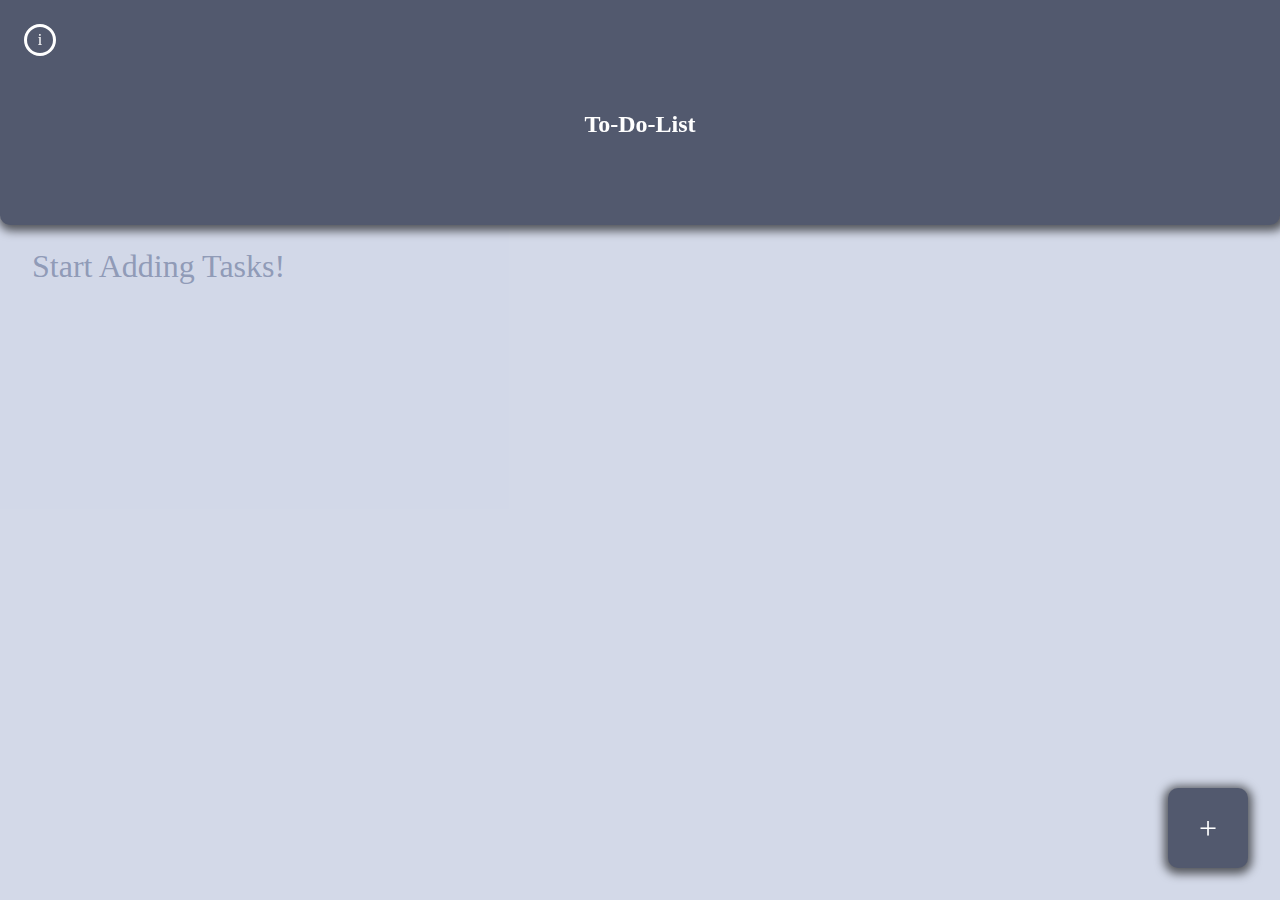
<file: index.html>
<!DOCTYPE html>
<html lang="en">
<head>
    <meta charset="UTF-8">
    <meta name="viewport" content="width=device-width, initial-scale=1.0">
    <meta name="google-site-verification" content="uLAu3IbKqQNwvSbMfphiDp0I7tK5LFswsqldo5azWlM" />
    <title>To-Do-List</title>
    <link rel="stylesheet" href="assets/styles/style.css">
</head>
<body>
    <header>
        <div class="info">
            i
        </div>

        <h2>
            To-Do-List
        </h2>
    </header>

    <main>
        <div class="sidebar">
            <span class="close">X</span>
            <span>App name:</span> <span>To-Do-List</span>
            <span>App version:</span> <span>1.0</span>
            <span>Developer:</span> <span>Emmanuel Ikechi</span>
            <span>About:</span>
            <span>A simple to do list app with basic functionality. The app allows you to create tasks, edit the tasks after you've created them, delete the tasks and mark the tasks as complete.</span>
        </div>
        <div class="tasks">
            <div class="placeholder">Start Adding Tasks!</div>
            <div class="individual-task">
                <!-- <input type="checkbox" name="task1" id="task1">
                <div class="task-container">
                    <textarea  readonly="true" name="created-task" id="created-task">Lorem ipsum dolor sit amet consectetur adipisicing elit.</textarea>
                    
                    <div class="options">
                        <span class="edit">Edit</span>
                        <span class="delete-item">x</span>
                    </div>
                </div>

            </div> -->
        </div>

        <div class="add-item">
            <form action="" autocomplete="off">
                <input type="text" name="task" id="task">
                <input type="submit" value="Add" class="submit">
            </form>
        </div>

        <div class="toggle-action">
            <span>+</span>
        </div>
    </main>
    <script src="assets/scripts/script.js"></script>
</body>
</html>
</file>
<file: assets/styles/style.css>
* {
    margin: 0;
    padding: 0;
    box-sizing: border-box;
    font-family: 'Montserrat';
}
:root {
    --clr-dk: #52596e;
    --clr-lt: #a6b2d1;
    --clr-input: #7c859f;
    --clr-shadow: rgba(0, 0, 0, 0.605);
}

body {
    background-color: var(--clr-lt);
    color: #fff;
    font-size: 1em;
}

header {
    background-color: var(--clr-dk);
    min-height: 25vh;
    color: #fff;
    position: fixed;
    top: 0;
    display: flex;
    justify-content: center;
    align-items: center;
    border-radius: 0 0 10px 10px;
    width: 100%;
    box-shadow: 2px 2px 10px 4px var(--clr-shadow);
    /* margin-bottom: 2em; */
}

header h2 {
    margin-top: 1em;
}

.info {
    position: absolute;
    display: grid;
    border: 3px solid #fff;
    border-radius: 100%;
    place-content: center;
    /* flex-direction: column; */
    /* gap: 10px; */
    top: 1.5em;
    left: 1.5em;
    width: 2em;
    height: 2em;
}

.sidebar {
    font-size: .8em;
    background-color: var(--clr-dk);
    color: var(#fff);
    padding: 6em 1.5em;
    box-shadow: 2px 2px 10px 4px var(--clr-shadow);
    height: 100vh;
    width: 80vw;
    display: grid;
    grid-template-columns: 1fr 2fr;
    align-content: start;
    gap: 1em;
    position: fixed;
    z-index: 4;
    top: 0;
    left: -100%;
    transition: left linear .2s;
}

.close {
    position: absolute;
    top: 1em;
    left: 1em;
    display: grid;
    place-content: center;
    border-radius: 100%;
    background-color: #fff;
    color: red;
    padding: 1.5em;
    font-weight: 600;
    width: 2em;
    height: 2em;
}

/* .hamburger span {
    width: 40px;
    height: 3px;
    border-radius: 30px;
    background-color: #fff;
} */

.toggle-action {
    position: fixed;
    z-index: 4;
    bottom: 1em;
    right: 1em;
    width: 5rem;
    height: 5rem;
    background-color: var(--clr-dk);
    border-radius: 10px;
    display: grid;
    place-content: center;
    color: #fff;
    /* font-weight: 600; */
    font-size: 2em;
    box-shadow: 0px 2px 10px 4px var(--clr-shadow);
}

.tasks {
    display: grid;
    gap: .5em;
    padding-inline: 1em;
    margin-top: calc(25vh + 2em);
}

.placeholder {
    padding: 1em;
    opacity: .5;
    align-self: center;
    font-size: 2em;
    color: var(--clr-input);
    background-color: #fff;
    position: absolute;
    z-index: -1;
    height: 76vh;
    width: 100vw;
    top: 24vh;
    left: 0;
    transition: opacity linear .1s;
}

.tasks .individual-task {
    display: grid;
    grid-template-columns: auto 6fr;
    gap: 1em;
    align-items: center;
    position: relative;
    transition: all linear 1s;
}

.individual-task:hover span {
    display: grid;
}

.options {
    display: flex;
    flex-shrink: 0;
    gap: 1em;
    align-items: center;
    justify-self: end;
    position: absolute;
    z-index: 2;
}

.individual-task span {
    width: 1.7em;
    height: 1.7em;
    background-color: #fff;
    border: 3px solid #fff;
    text-align: center;
    padding-bottom: 1px;
    color: red;
    display: none;
    place-content: center;
    border-radius: 100%;
    justify-self: end;
    /* padding: 15px; */
}

span.edit {
    color: var(--clr-dk);
    background-color: #fff;
    border-radius: 5px;
    height: unset;
    width: unset;
    /* margin-left: 10px; */
    padding: .4em .6em;
    font-size: .8em;
    font-weight: 600;
    justify-self: end;
}

.task-container {
    background-color: var(--clr-input);
    padding: 10px 15px;
    border: 3px solid #fff;
    border-radius: 10px;
    outline: none;
    display: grid;
    grid-template-columns: auto auto auto;
    align-items: center;
    gap: 10px;
    /* justify-items: center; */
}

#created-task {
    background-color: var(--clr-input);
    color: #fff;
    border: none;
    outline: none;
    resize: none;
    position: relative;
    z-index: 2;
}

.tasks input[type="checkbox"] {
    /* appearance: none; */
    border: 3px solid #fff;
    width: 1.2em;
    height: 1.2em;
    border-radius: 5px;
}

.add-item {
    background-color: var(--clr-dk);
    border-radius: 10px 10px 0 0;
    padding: 1em;
    height: 60vh;
    width: 100%;
    position: fixed;
    z-index: 3;
    left: 0;
    bottom: 0;
    display: none;
}

.add-item form {
    display: grid;
    grid-template-columns: 3fr 1fr;
    gap: .5em;
}

.add-item input {
    padding: 10px 15px;
    background-color: var(--clr-input);
    border: 3px solid #fff;
    outline: none;
    border-radius: 5px;
    color: #fff;
}

.add-item input[type="submit"] {
    background-color: #fff;
    color: var(--clr-dk);
    font-weight: 600;
}
</file>
